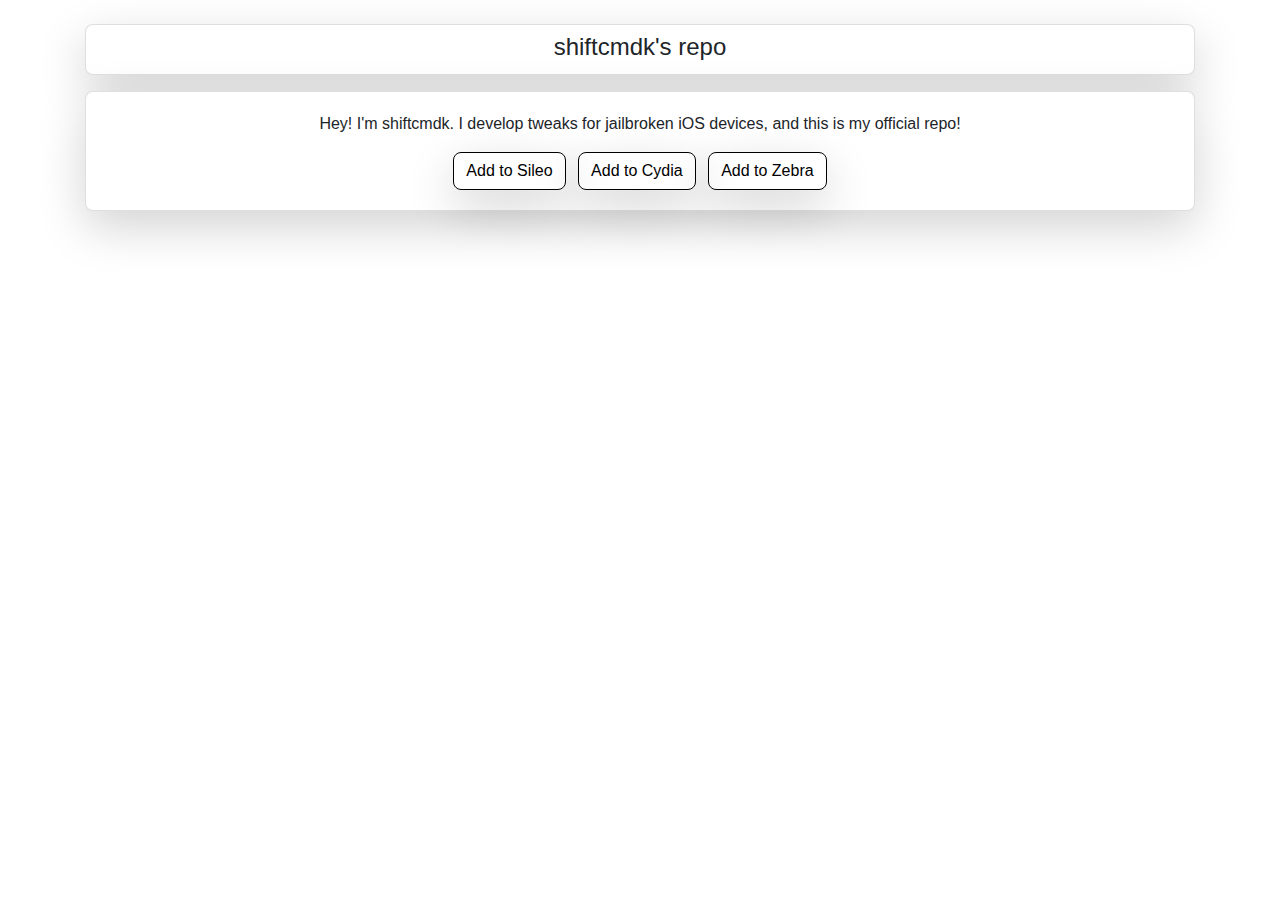
<file: repo/index.html>
<!DOCTYPE html>
<html lang="en">
<head>
  <title>shiftcmdk's repo</title>
  <meta charset="utf-8">
  <meta name="viewport" content="width=device-width, initial-scale=1">
  <link rel="stylesheet" href="https://maxcdn.bootstrapcdn.com/bootstrap/4.3.1/css/bootstrap.min.css">
  <link rel="stylesheet" href="./style.css">
  <script src="https://ajax.googleapis.com/ajax/libs/jquery/3.4.0/jquery.min.js"></script>
  <script src="https://cdnjs.cloudflare.com/ajax/libs/popper.js/1.14.7/umd/popper.min.js"></script>
  <script src="https://maxcdn.bootstrapcdn.com/bootstrap/4.3.1/js/bootstrap.min.js"></script>  
  </head>

  <body>

<div class="container mt-4">
  <div class="card shadow-lg">
    <h4 class="card-title text-center pt-2 font-weight-light">shiftcmdk's repo</h4>

  </div>

<div class="card my-3 shadow-lg">
  <div class="card-body  text-center font-weight-light">
    <p class="card-text">Hey! I'm shiftcmdk. I develop tweaks for jailbroken iOS devices, and this is my official repo!</p>

    <a class="btn btn-sileo shadow-lg font-weight-light" href="sileo://source/https://shiftcmdk.github.io/repo">Add to Sileo</a>

    <a class="btn btn-cydia mx-2 shadow-lg font-weight-light" href="cydia://url/https://cydia.saurik.com/api/share#?source=https://shiftcmdk.github.io/repo">Add to Cydia</a>

    <a class="btn btn-zebra shadow-lg font-weight-light" href="zbra://sources/add/https://shiftcmdk.github.io/repo">Add to Zebra</a>

  </div>
</div>
</div>

</body>
</html>
</file>
<file: repo/style.css>
body {
    background-color: transparent;
  }

   .card {
    border-radius: 0.5rem;
  }

  .btn-outline {
    border-radius: 0.5rem;
    color: #000000;
    background-color: transparent;
    border-color: #000000
  }

  .btn-outline:hover {
    background-color: #CACACA;
    border-color: transparent;
    color: #000000
  }

  .btn-sileo {
    border-radius: 0.5rem;
    color: #000000;
    background-color: transparent;
    border-color: #000000
  }

  .btn-sileo:hover {
    background-color: #4FCBBC;
    border-color: transparent;
    color: #000000
  }

  .btn-cydia {
    border-radius: 0.5rem;
    color: #000000;
    background-color: transparent;
    border-color: #000000
  }

  .btn-cydia:hover {
    background-color: #AA694F;
    border-color: transparent;
    color: #000000
  }

  .btn-zebra {
    border-radius: 0.5rem;
    color: #000000;
    background-color: transparent;
    border-color: #000000
  }

  .btn-zebra:hover {
    background-color: #DAE2E8;
    border-color: transparent;
    color: #000000
  }

  .btn-email {
    border-radius: 0.5rem;
    border-color: #000000;
    color: #000
  }

  .btn-email:hover {
    background-color: #2483F5;
    border-color: #2483F5;
  }

  .btn-reddit {
    border-radius: 0.5rem;
    border-color: #000000;
    color: #000 
  }

  .btn-reddit:hover {
    background-color: #E95125;
    border-color: #E95125;
  }

  .btn-twitter {
    border-radius: 0.5rem;
    border-color: #000000;
    color: #000 
  }

  .btn-twitter:hover {
    background-color: #2B8EEF;
    border-color: #2B8EEF;
  }

  .btn-paypal {
    border-radius: 0.5rem;
    color: #000000;
    background-color: transparent;
    border-color: #000000
  }

  .btn-paypal:hover {
    background-color: #123290;
    border-color: transparent;
    color: #000000
  }

/* –––––––––––––––––––––––––––––––––––––––––––––––––––––––––––––––––––––––––––––––––––––––––––––––––––––––––––––––––––– 

/* Dark mode implementation */
  @media (prefers-color-scheme: dark) {

  body {
    color: #FFFFFF;
    background-color: #24262b;
  }

  .card {
     background-color: #404248;
     border-color: transparent;
     color: #FFFFFF
   }

  .btn-outline {
    color: #FFFFFF;
    background-color: transparent;
    border-color: #FFFFFF
  }

  .btn-outline:hover {
    background-color: gray;
    color: #FFFFFF
  }

  .btn-sileo {
    color: #FFFFFF;
    background-color: transparent;
    border-color: #FFFFFF
  }

  .btn-sileo:hover {
    border-color: transparent;
    color: #FFFFFF
  }

  .btn-cydia {
    color: #FFFFFF;
    background-color: transparent;
    border-color: #FFFFFF
  }

  .btn-cydia:hover {
    border-color: transparent;
    color: #FFFFFF
  }

  .btn-zebra {
    color: #FFFFFF;
    background-color: transparent;
    border-color: #FFFFFF
  }

  .btn-zebra:hover {
    border-color: transparent;
    color: #000000
  }

  .btn-email {
    color: #FFFFFF;
    border-color: #FFFFFF;
  }

  .btn-email:hover {
    color: #FFFFFF;
  }

  .btn-reddit {    
    border-color: #FFFFFF;
    color: #FFFFFF;
  }

  .btn-reddit:hover {
    color: #FFFFFF;
  }

  .btn-twitter {
  border-color: #FFFFFF;
  color: #FFFFFF;
  }

  .btn-twitter:hover {
    color: #FFFFFF;
  }

  .btn-paypal {
    color: #FFFFFF;
    background-color: transparent;
    border-color: #FFFFFF
  }

  .btn-paypal:hover {
    border-color: transparent;
    color: #FFFFFF
  }

}
</file>
